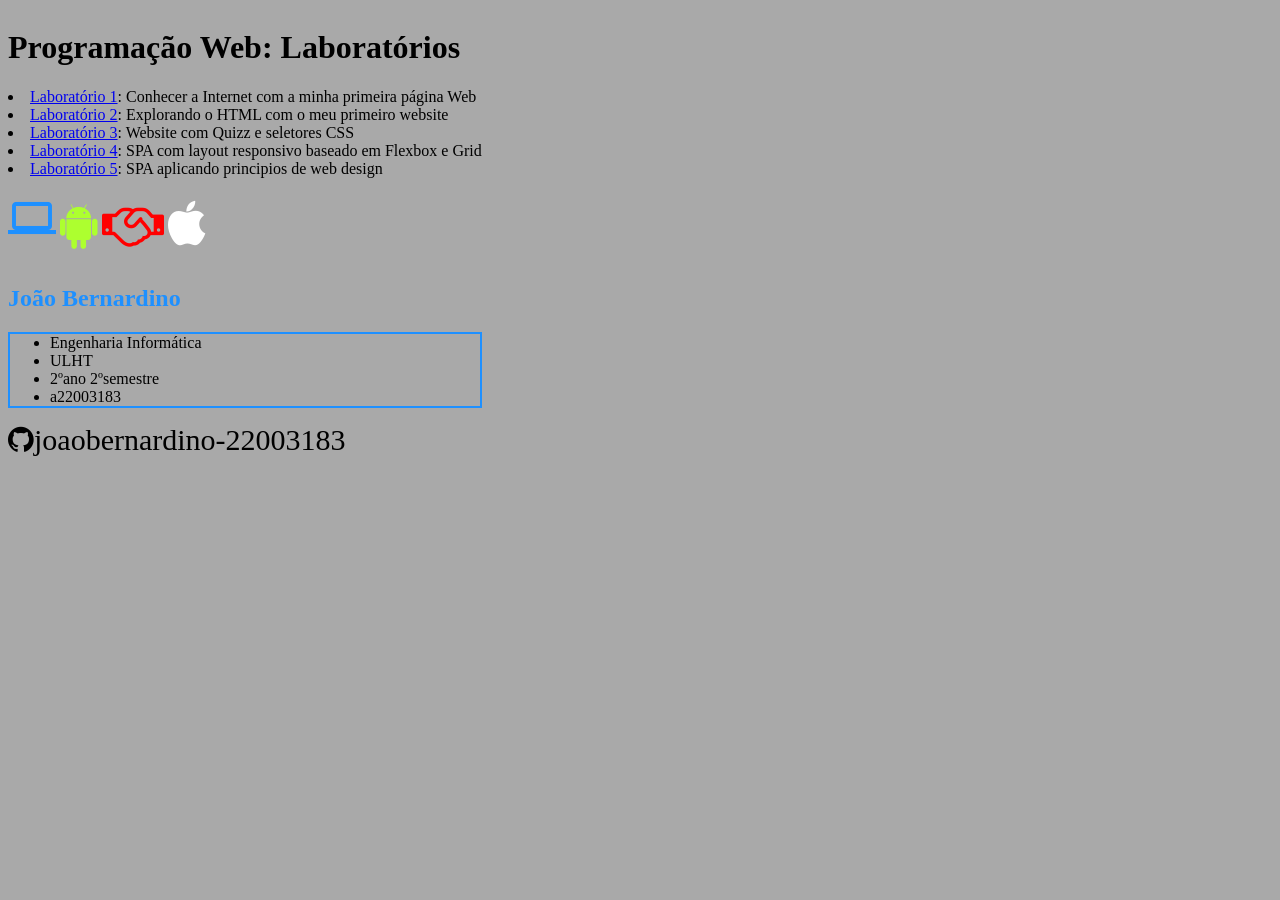
<file: index.html>
<!DOCTYPE html>
<html lang="pt">
<head>
    <meta charset="UTF-8">
    <title>PW Labs</title>
    <link rel="stylesheet" href="estilos.css">
    <link href="https://fonts.googleapis.com/icon?family=Material+Icons" rel="stylesheet">
    <link rel="stylesheet" href="https://cdnjs.cloudflare.com/ajax/libs/font-awesome/4.7.0/css/font-awesome.min.css">
</head>

<body>
    <header>
        <h1>Programação Web: Laboratórios</h1>
        <div class="item"></div>
    </header>
    <nav>
        <li><a href="lab1/index.html">Laboratório 1</a>: Conhecer a Internet com a minha primeira página Web</li>
        <li><a href="lab2/index.html">Laboratório 2</a>: Explorando o HTML com o meu primeiro website</li>
        <li><a href="lab3/index.html">Laboratório 3</a>: Website com Quizz e seletores CSS</li>
        <li><a href="lab4/index.html">Laboratório 4</a>: SPA com layout responsivo baseado em Flexbox e Grid</li>
        <li><a href="lab5/index.html">Laboratório 5</a>: SPA aplicando principios de web design</li>
    </nav>
    <main>
        <p>
            <i class="material-icons" style="font-size:48px;color:dodgerblue">computer</i>
            <i class="fa fa-android" style="font-size:48px;color:greenyellow"></i>
            <i class="fa fa-handshake-o" style="font-size:48px;color:red"></i>
            <i class="fa fa-apple" style="font-size:48px;color:white"></i>
        </p>
    </main>

    <footer>
        <h2 style="color:DodgerBLue;">João Bernardino</h2>
        <ul style="border:2px solid DodgerBlue;">
            <li>Engenharia Informática</li>
            <li>ULHT</li>
            <li>2ºano 2ºsemestre</li>
            <li>a22003183</li>
        </ul>
        <i class="fa fa-github" style="font-size:30px;color:black">joaobernardino-22003183</i>
    </footer>
</body>


</html>
</file>
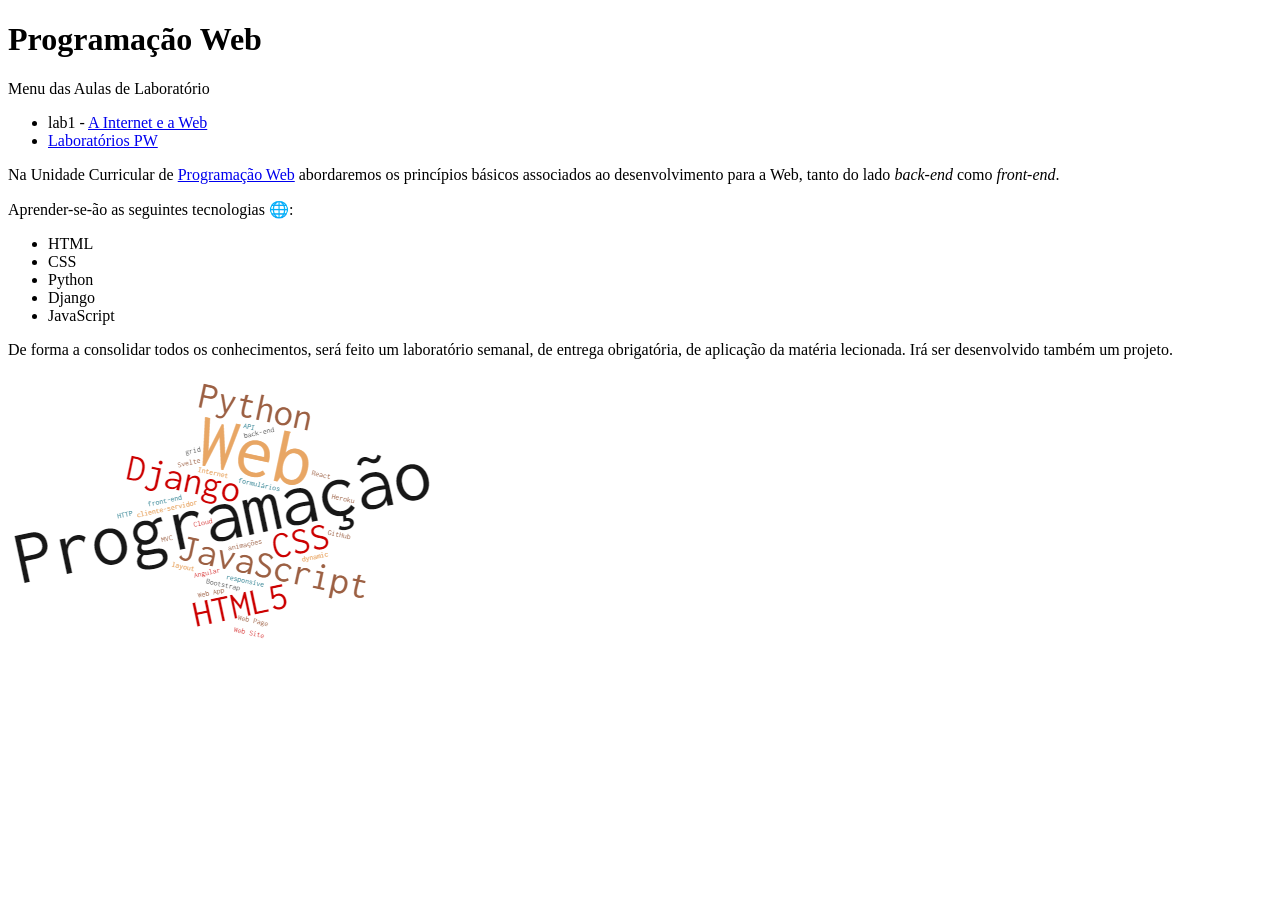
<file: lab1/index.html>
<!DOCTYPE html>
<html lang="pt">
<head>
    <meta charset="UTF-8">
    <title>A minha primeira página</title>
</head>
<body>
    <h1> Programação Web</h1>
    <p> Menu das Aulas de Laboratório</p>
    <ul>
        <li>lab1 - <a href="report.html">A Internet e a Web</a></li>
        <li><a href="../index.html">Laboratórios PW</a></li>
    </ul>
    <p>Na Unidade Curricular de <a href="https://moodle.ensinolusofona.pt/course/view.php?id=1596">Programação Web</a>
        abordaremos os princípios básicos associados ao desenvolvimento para a Web, tanto do lado <i>back-end</i>
        como <i>front-end</i>.</p>
    <p>Aprender-se-ão as seguintes tecnologias &#127760;:</p>
    <ul>
        <li>HTML</li>
        <li>CSS</li>
        <li>Python</li>
        <li>Django</li>
        <li>JavaScript</li>
    </ul>
    <p>De forma a consolidar todos os conhecimentos, será feito um laboratório semanal, de entrega obrigatória,
        de aplicação da matéria lecionada. Irá ser desenvolvido também um projeto.</p>

    <img src="images/wordcloud.png">
</body>
</html>
</file>
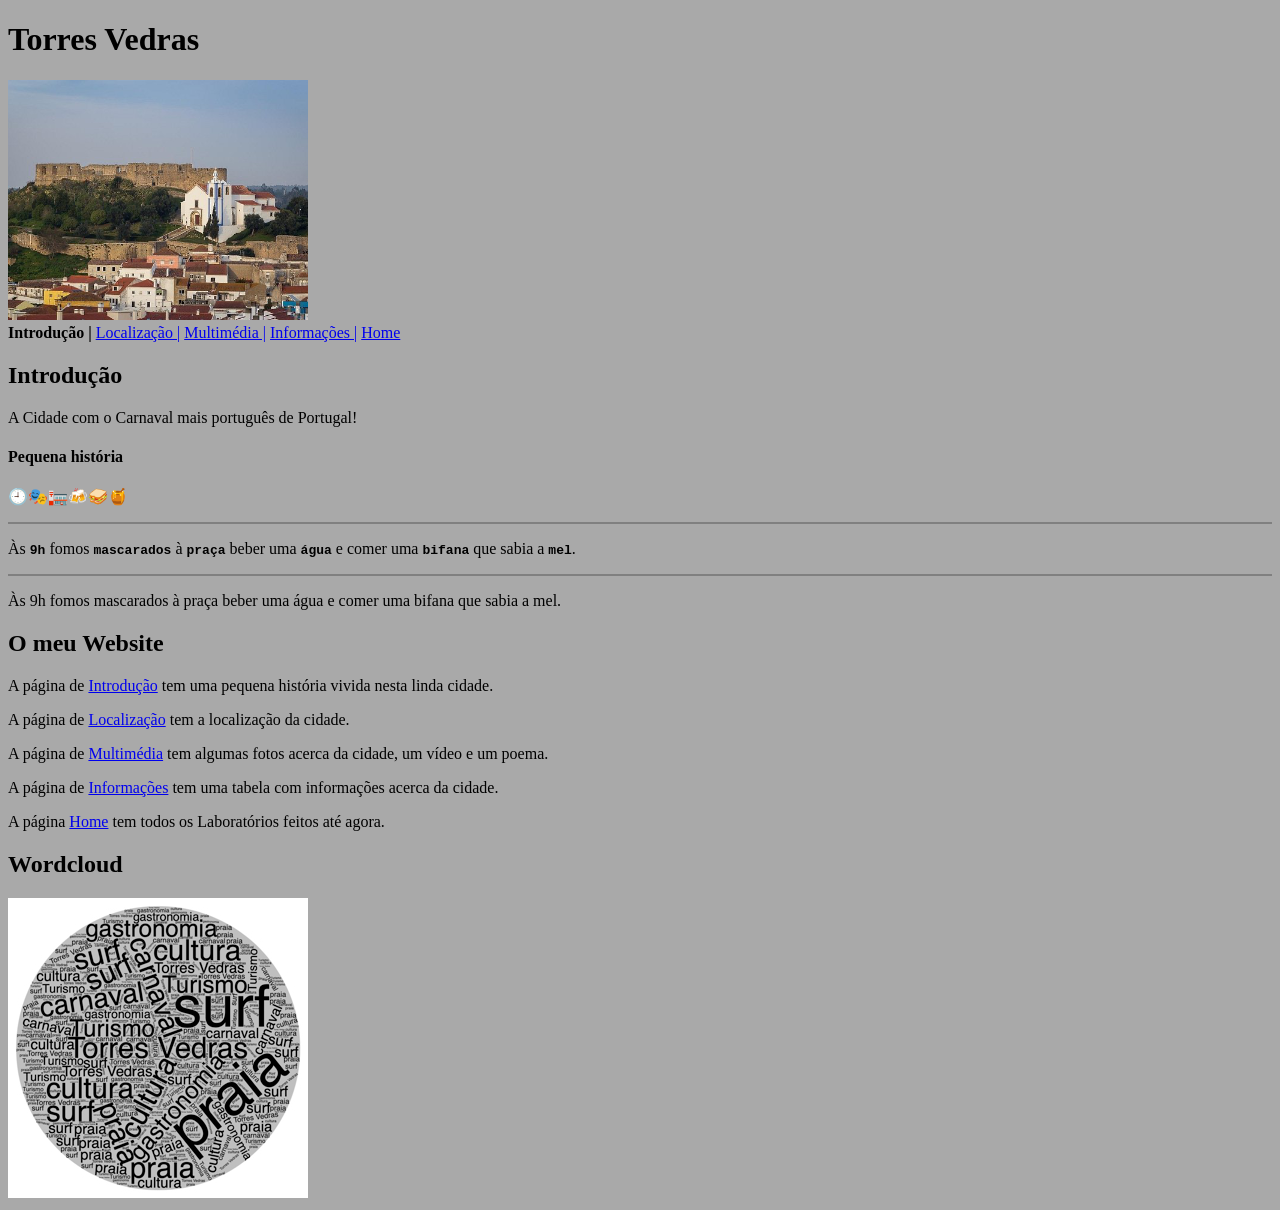
<file: lab2/index.html>
<!DOCTYPE html>
<html lang="pt">
    <head>
        <meta charset="UTF-8">
        <title>Torres Vedras</title>
        <meta name="author" content="João Bernardino">
        <meta name="number" content="a22003183">
        <meta name="description" content="Website sobre Torres Vedras">
        <link rel="shortcut icon" type="image/x-icon" href="images/Theatre-Masks-256.ico"/>
    </head>

    <body style="background-color:darkgrey">
        <h1>Torres Vedras</h1>
        <img src="images/TVD.png"><br>

        <b>Introdução |</b>
        <a href="local.html">Localização |</a>
        <a href="multimedia.html">Multimédia |</a>
        <a href="info.html">Informações |</a>
        <a href="../index.html">Home</a>

        <h2>Introdução</h2>
        <p>A Cidade com o Carnaval mais português de Portugal!</p>
        <h4>Pequena história</h4>
        <p>🕘🎭🏣🍻🥪🍯</p>
        <hr style="height:2px;border-width:0;color:gray;background-color:gray">
        <p>Às <b><code>9h</code></b> fomos <b><code>mascarados</code></b> à <b><code>praça</code></b> beber uma <b><code>água</code></b> e comer uma <b><code>bifana</code></b> que sabia a <b><code>mel</code></b>.</p>
        <hr style="height:2px;border-width:0;color:gray;background-color:gray">
        <p>Às 9h fomos mascarados à praça beber uma água e comer uma bifana que sabia a mel.</p>

        <h2>O meu Website</h2>
        <p>A página de <a href="index.html">Introdução</a> tem uma pequena história vivida nesta linda cidade.</p>
        <p>A página de <a href="local.html">Localização</a> tem a localização da cidade.</p>
        <p>A página de <a href="multimedia.html">Multimédia</a> tem algumas fotos acerca da cidade, um vídeo e um poema.</p>
        <p>A página de <a href="info.html">Informações</a> tem uma tabela com informações acerca da cidade.</p>
        <p>A página <a href="../index.html">Home</a> tem todos os Laboratórios feitos até agora.</p>

        <h2>Wordcloud</h2>
        <img src="images/wordcloud.jpg">
    </body>
</html>
</file>
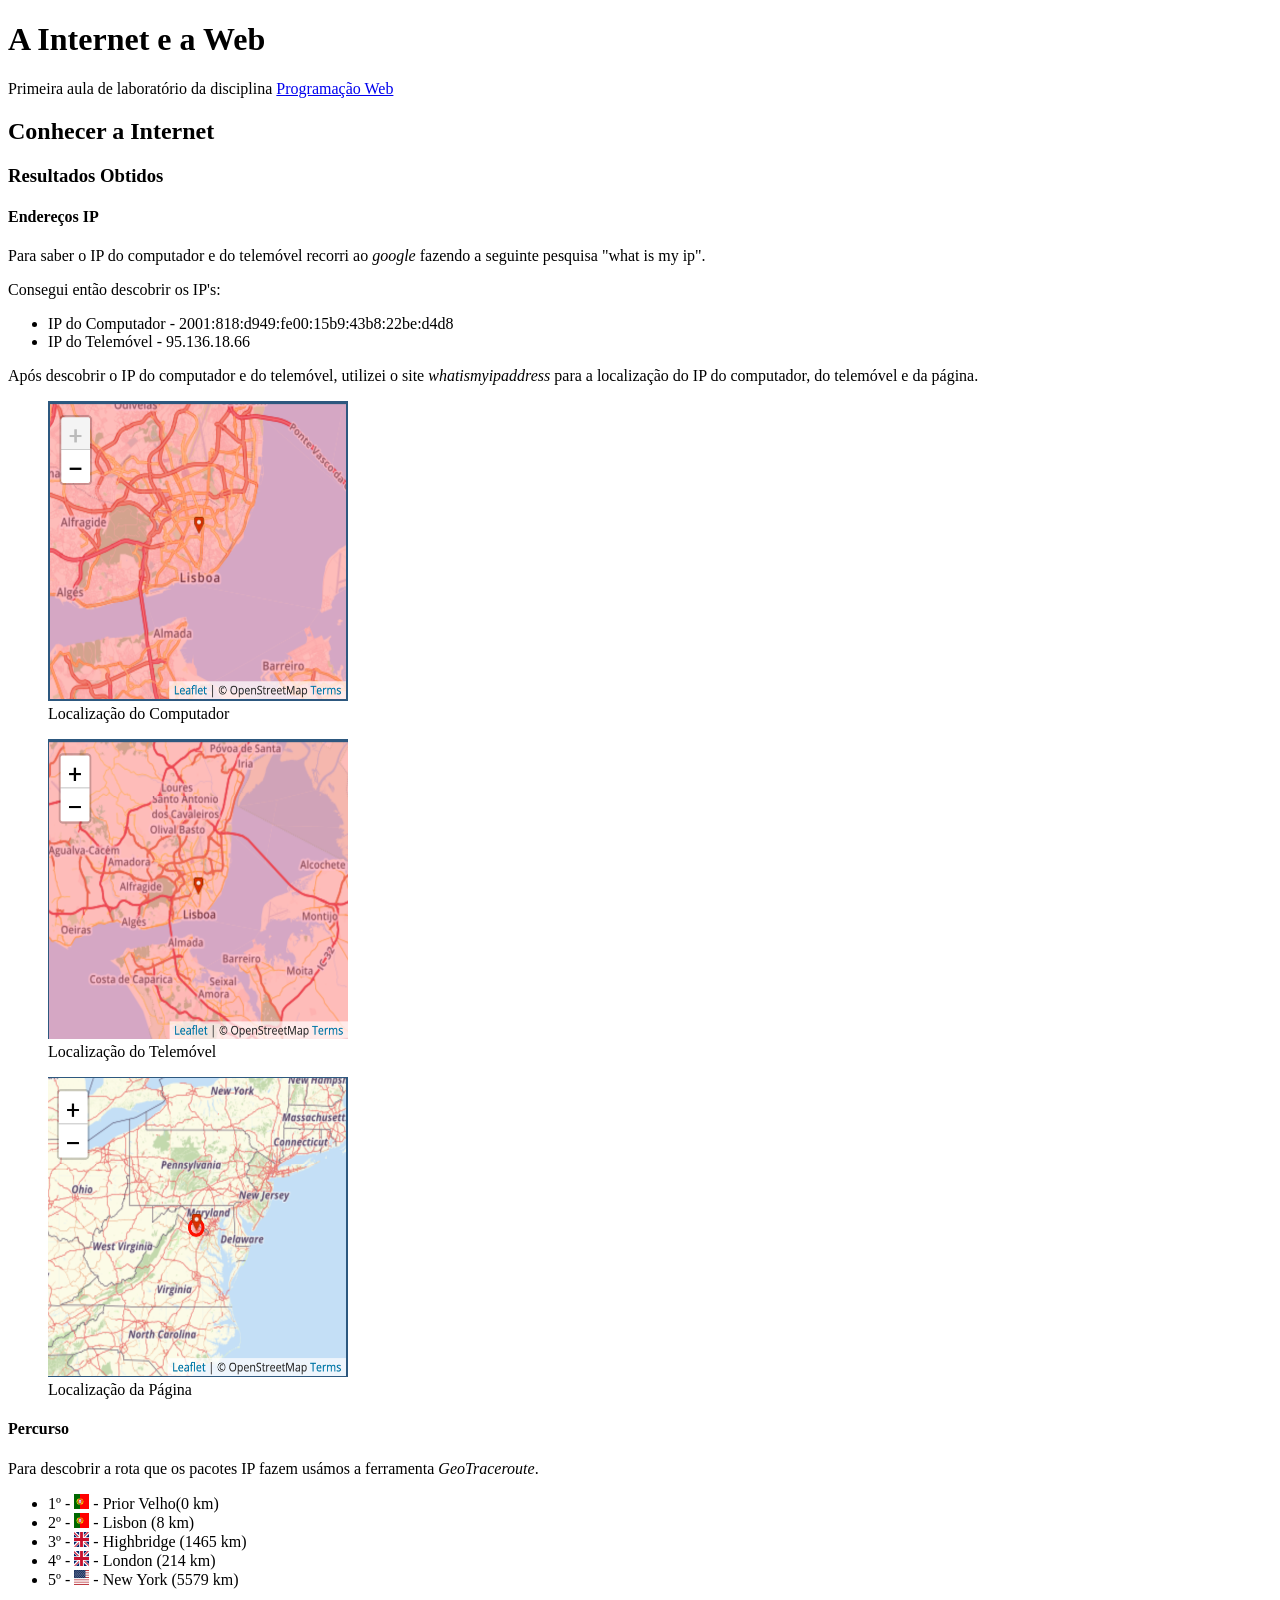
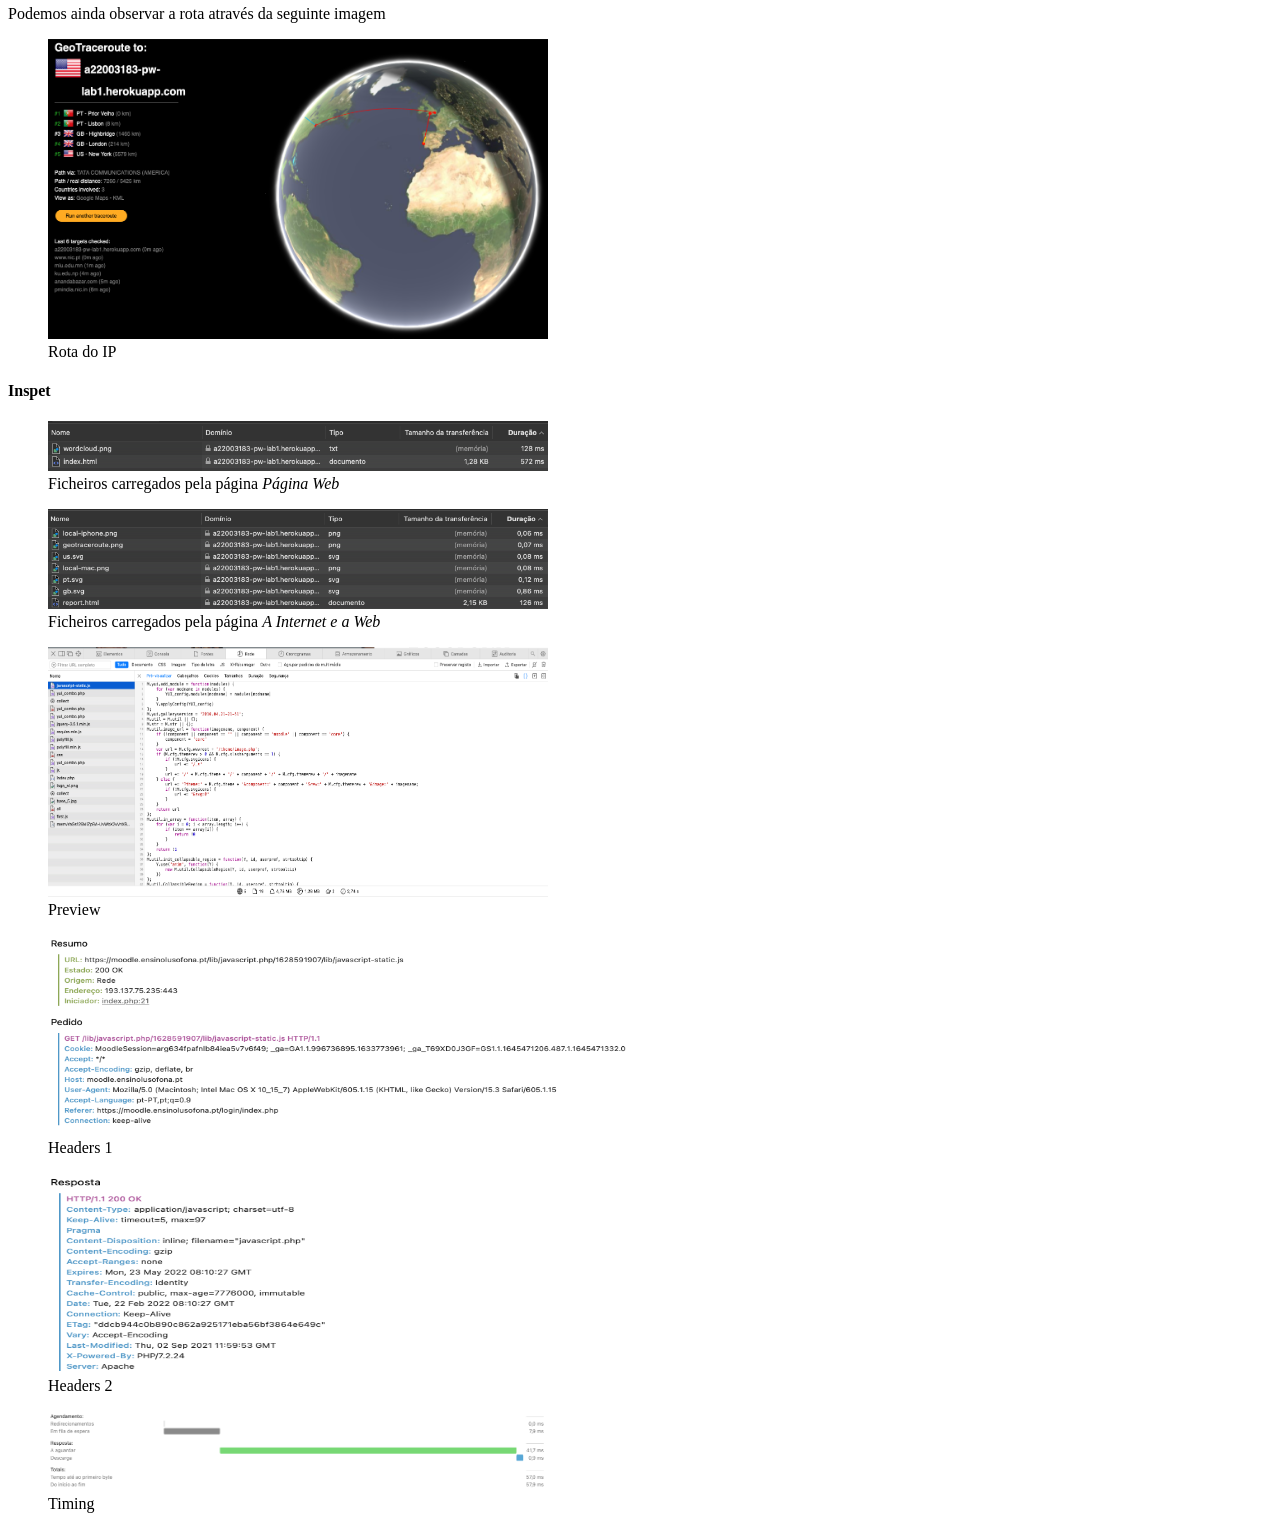
<file: lab1/report.html>
<!DOCTYPE html>
<html lang="pt">
<head>
    <meta charset="UTF-8">
    <title>A minha primeira página</title>
</head>
<body>
    <h1> A Internet e a Web </h1>
    <p> Primeira aula de laboratório da disciplina <a href="index.html">Programação Web</a> </p>
    <h2> Conhecer a Internet </h2>
    <h3> Resultados Obtidos</h3>
    <h4> Endereços IP</h4>

    <p>Para saber o IP  do computador e do telemóvel recorri ao <i>google</i> fazendo a seguinte pesquisa "what is my ip".</p>
    <p>Consegui então descobrir os IP's:</p>
    <ul>
        <li>IP do Computador - 2001:818:d949:fe00:15b9:43b8:22be:d4d8</li>
        <li>IP do Telemóvel - 95.136.18.66</li>
    </ul>


    <p> Após descobrir o IP do computador e do telemóvel, utilizei o site <i>whatismyipaddress</i> para a localização do IP do computador, do telemóvel e da página.</p>

    <figure>
        <img src="images/local-mac.png" style="width: 300px;height: 300px;">
        <figcaption>Localização do Computador</figcaption>
    </figure>

    <figure>
        <img src="images/local-iphone.png" style="width: 300px;height: 300px;">
        <figcaption>Localização do Telemóvel</figcaption>
    </figure>

    <figure>
        <img src="images/local-app.png" style="width: 300px;height: 300px;">
        <figcaption>Localização da Página</figcaption>
    </figure>


    <h4>Percurso</h4>
    <p>Para descobrir a rota que os pacotes IP fazem usámos a ferramenta <i>GeoTraceroute</i>.</p>
    <ul>
        <li>1º - <img src="images/pt.svg" style="width: 15px;height: 15px;"> - Prior Velho(0 km) </li>
        <li>2º - <img src="images/pt.svg" style="width: 15px;height: 15px;"> - Lisbon (8 km)</li>
        <li>3º - <img src="images/gb.svg" style="width: 15px;height: 15px;"> - Highbridge (1465 km)</li>
        <li>4º - <img src="images/gb.svg" style="width: 15px;height: 15px;"> - London (214 km)</li>
        <li>5º - <img src="images/us.svg" style="width: 15px;height: 15px;"> - New York (5579 km)</li>
    </ul>

    <p>Podemos ainda observar a rota através da seguinte imagem</p>


    <figure>
        <img src="images/geotraceroute.png" style="width: 500px;height: 300px;">
        <figcaption>Rota do IP</figcaption>
    </figure>

    <h4>Inspet</h4>

    <figure>
        <img src="images/inspecionarPag1.png" style="width: 500px;height: 50px;">
        <figcaption>Ficheiros carregados pela página <i>Página Web</i></figcaption>
    </figure>

    <figure>
        <img src="images/inspecionarPag2.png" style="width: 500px;height: 100px;">
        <figcaption>Ficheiros carregados pela página <i>A Internet e a Web</i></figcaption>
    </figure>

    <figure>
        <img src="images/Preview.png" style="width: 500px; height: 250px;">
        <figcaption>Preview</figcaption>
    </figure>

    <figure>
        <img src="images/header1.png" style="width: 600px; height: 200px;">
        <figcaption>Headers 1</figcaption>
    </figure>

    <figure>
        <img src="images/header2.png" style="width: 450px; height: 200px;">
        <figcaption>Headers 2</figcaption>
    </figure>

    <figure>
        <img src="images/duration.png" style="width: 500px;height: 80px;">
        <figcaption>Timing</figcaption>
    </figure>


</body>
</html>
</file>
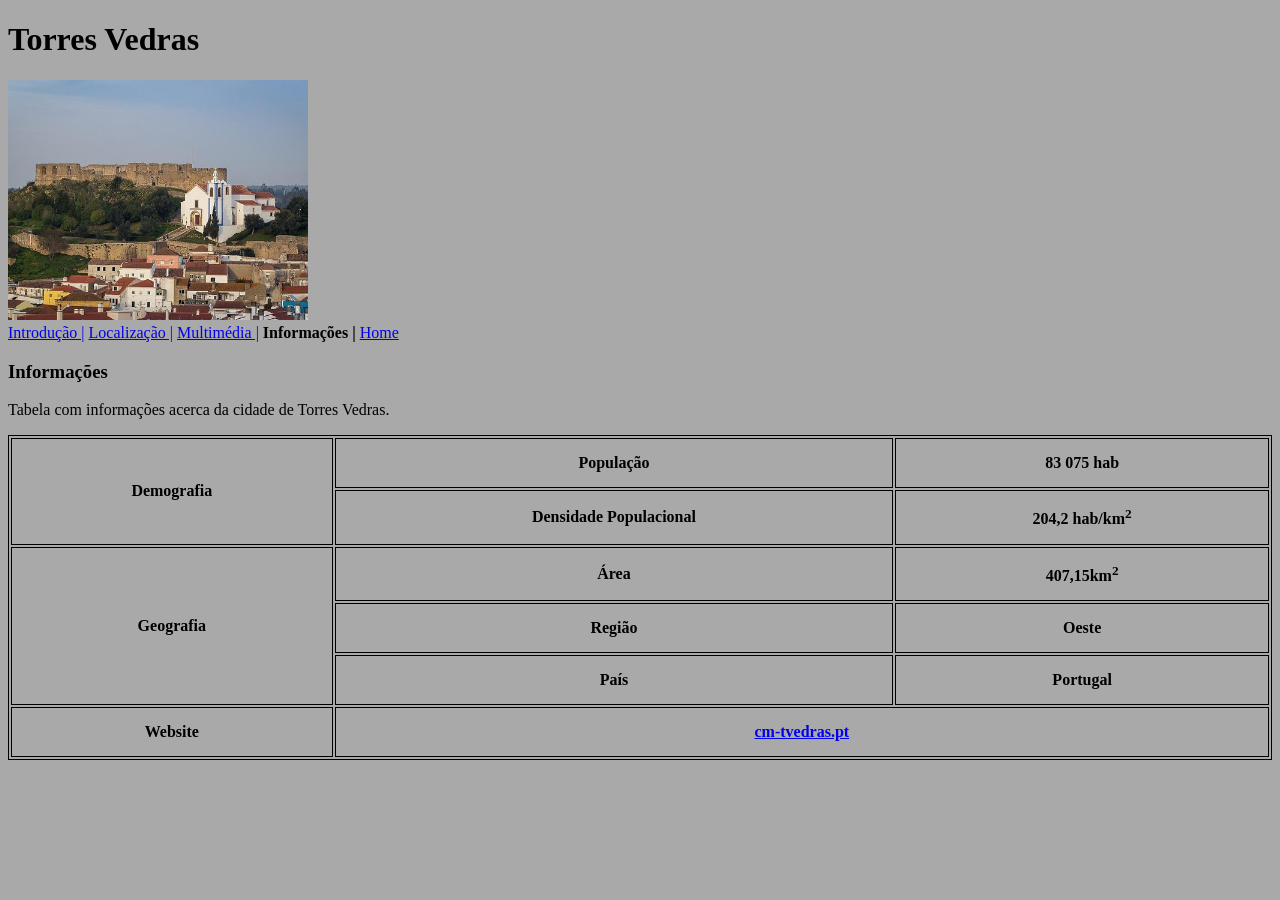
<file: lab2/info.html>
<!DOCTYPE html>
<html lang="pt">
    <head>
        <meta charset="UTF-8">
        <title>Torres Vedras</title>
        <meta name="author" content="João Bernardino">
        <meta name="number" content="a22003183">
        <meta name="description" content="Website sobre Torres Vedras">
        <link rel="shortcut icon" type="image/x-icon" href="images/Theatre-Masks-256.ico"/>
        <style>
            table, th, td {
                border: 1px solid black;
            }

            th, td{
                padding: 15px;
            }
        </style>
    </head>

    <body style="background-color:darkgrey">
        <h1>Torres Vedras</h1>
        <img src="images/TVD.png"><br>
        <a href="index.html">Introdução |</a>
        <a href="local.html">Localização |</a>
        <a href="multimedia.html">Multimédia |</a>
        <b>Informações |</b>
        <a href="../index.html">Home</a>

        <h3>Informações</h3>
        <p>Tabela com informações acerca da cidade de Torres Vedras.</p>
        <table cellpadding="10"; style="width: 100%">
            <tr>
                <th rowspan="2"><b>Demografia</b></th>
                <th>População</th>
                <th>83 075 hab</th>
            </tr>
            <tr>
                <th>Densidade Populacional</th>
                <th>204,2 hab/km<sup>2</sup></th>
            </tr>
            <tr>
                <th rowspan="3">Geografia</th>
                <th>Área</th>
                <th>407,15km<sup>2</sup></th>
            </tr>
            <tr>
                <th>Região</th>
                <th>Oeste</th>
            </tr>
            <tr>
                <th>País</th>
                <th>Portugal</th>
            </tr>
            <tr>
                <th>Website</th>
                <th colspan="2"><a href="https://www.cm-tvedras.pt"> cm-tvedras.pt</a> </th>
            </tr>
        </table>
    </body>
</html>
</file>
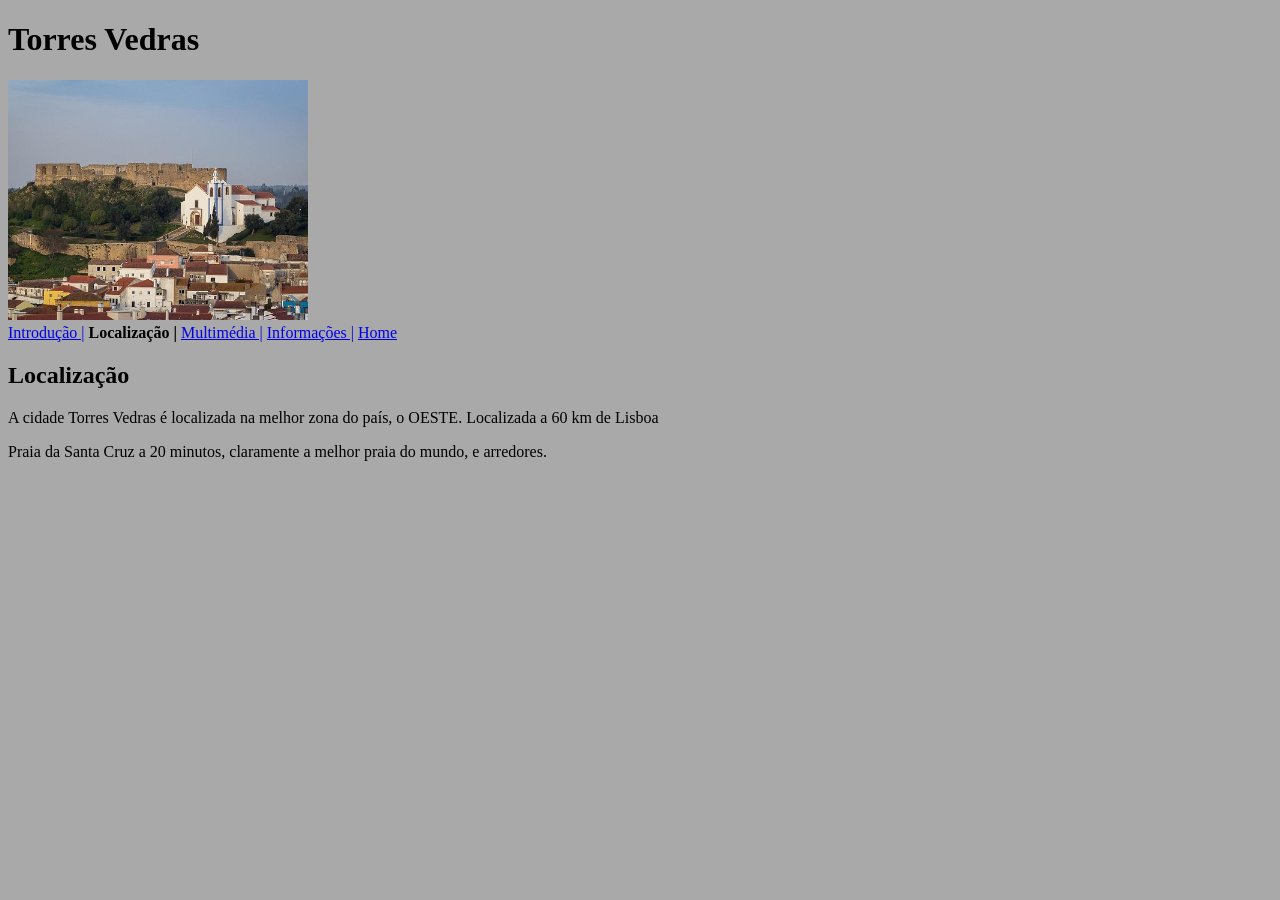
<file: lab2/local.html>
<!DOCTYPE html>
<html lang="pt">
    <head>
        <meta charset="UTF-8">
        <title>Torres Vedras</title>
        <meta name="author" content="João Bernardino">
        <meta name="number" content="a22003183">
        <meta name="description" content="Website sobre Torres Vedras">
        <link rel="shortcut icon" type="image/x-icon" href="images/Theatre-Masks-256.ico"/>
    </head>

    <body style="background-color:darkgrey">
        <h1>Torres Vedras</h1>
        <img src="images/TVD.png"><br>
        <a href="index.html">Introdução |</a>
        <b>Localização |</b>
        <a href="multimedia.html">Multimédia |</a>
        <a href="info.html">Informações |</a>
        <a href="../index.html">Home</a>
        <h2>Localização</h2>
        <p>A cidade Torres Vedras é localizada na melhor zona do país, o OESTE. Localizada a 60 km de Lisboa</p>
        <p>Praia da Santa Cruz a 20 minutos, claramente a melhor praia do mundo, e arredores.</p>
        <iframe src="https://www.google.com/maps/embed?pb=!1m14!1m12!1m3!1d10122.09196173544!2d-9.257986723970562!3d39.08998044494216!2m3!1f0!2f0!3f0!3m2!1i1024!2i768!4f13.1!5e1!3m2!1spt-PT!2spt!4v1645731485576!5m2!1spt-PT!2spt" width="400" height="300" style="border:0;" allowfullscreen="" loading="lazy"></iframe>
    </body>
</html>
</file>
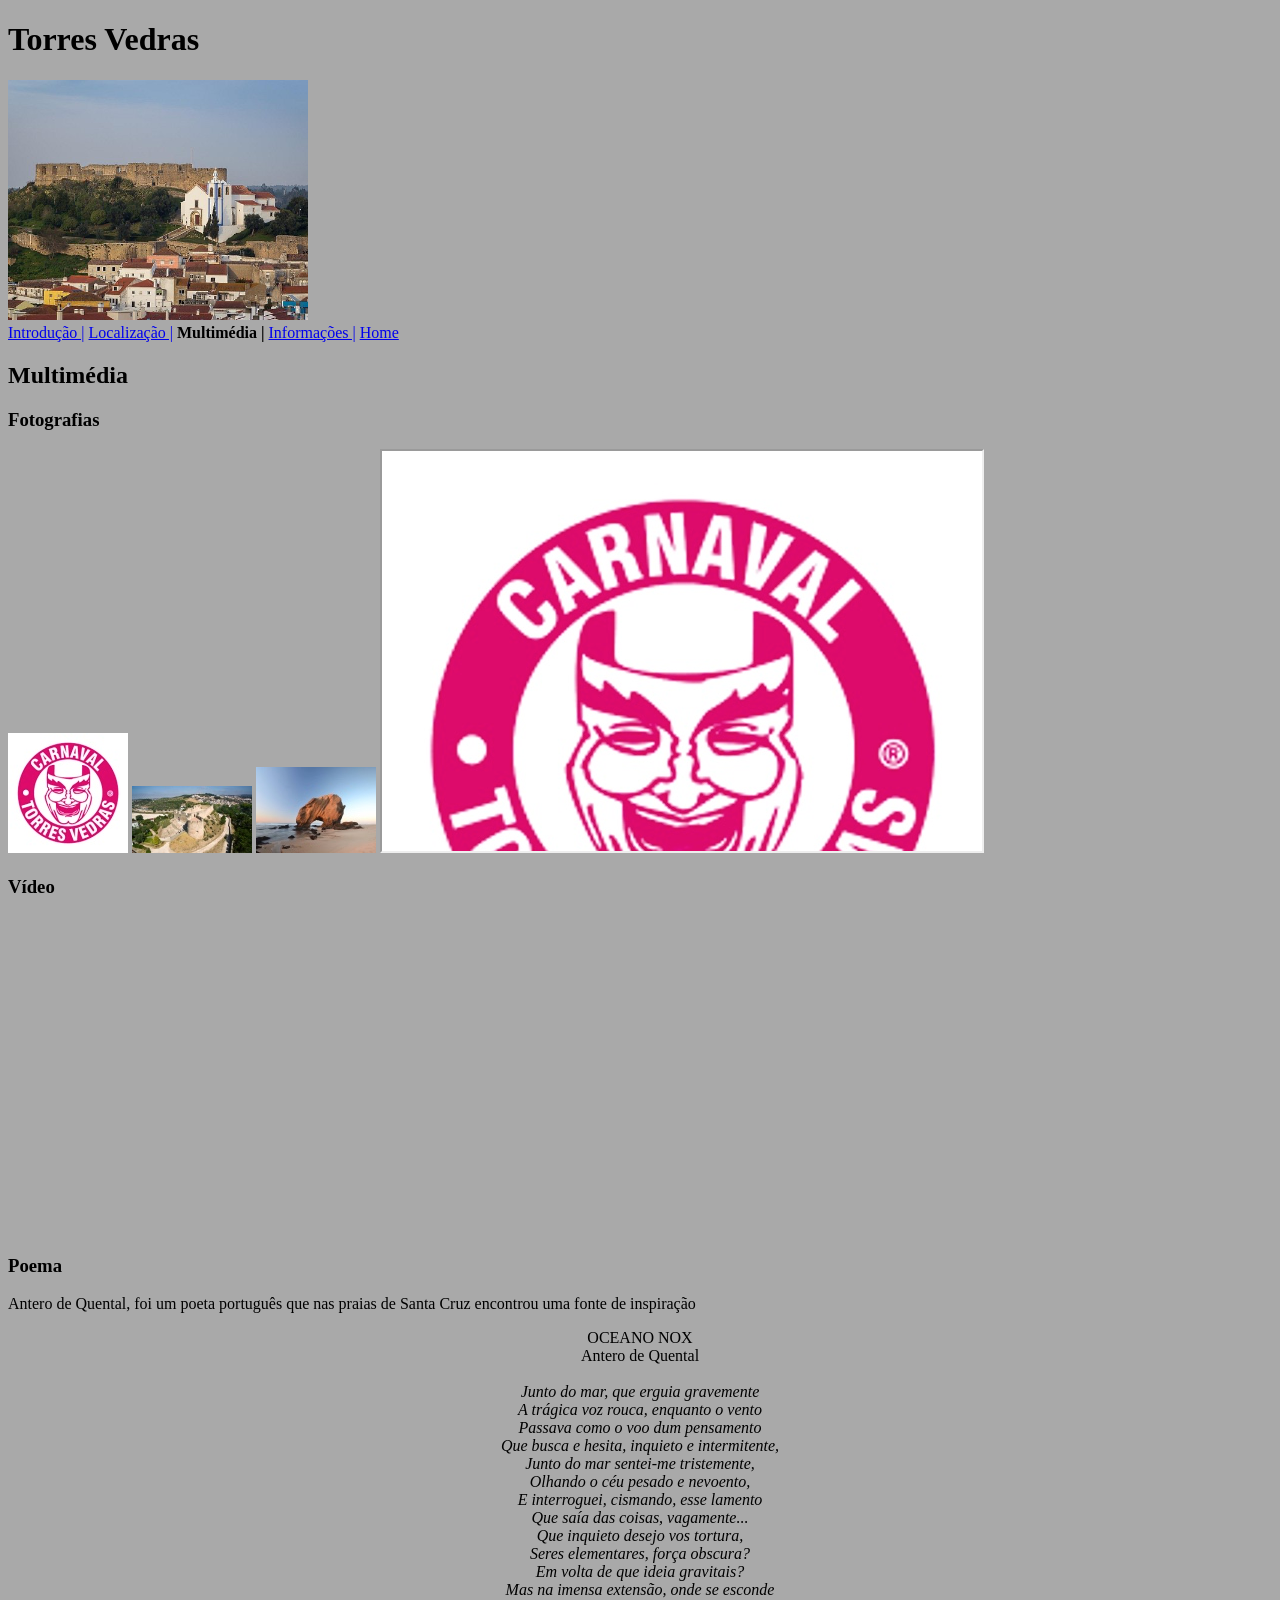
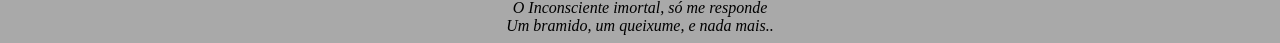
<file: lab2/multimedia.html>
<!DOCTYPE html>
<html lang="pt">
    <head>
        <meta charset="UTF-8">
        <title>Torres Vedras</title>
        <meta name="author" content="João Bernardino">
        <meta name="number" content="a22003183">
        <meta name="description" content="Website sobre Torres Vedras">
        <link rel="shortcut icon" type="image/x-icon" href="images/Theatre-Masks-256.ico"/>
    </head>

    <body style="background-color:darkgrey">
        <h1>Torres Vedras</h1>
        <img src="images/TVD.png"><br>
        <a href="index.html">Introdução |</a>
        <a href="local.html">Localização |</a>
        <b>Multimédia |</b>
        <a href="info.html">Informações |</a>
        <a href="../index.html">Home</a>
        <h2>Multimédia</h2>
        <h3>Fotografias</h3>
        <a href="images/carnaval_grande.jpg" target="image"><img src="images/carnaval_pequena.jpg" alt="Carnaval de Torres Vedras"></a>
        <a href="images/castelo_grande.jpg" target="image"><img src="images/castelo_pequena.jpg" alt="Castelo de Torres Vedras"></a>
        <a href="images/santa_grande.jpg" target="image"><img src="images/santa_pequena.jpg" alt="Santa Cruz"></a>
        <iframe width="600" height="400" src="images/carnaval_grande.jpg" name="image"></iframe>
        <h3>Vídeo</h3>
        <iframe width="560" height="315" src="https://www.youtube.com/embed/vdXIPeWN-Uc" title="YouTube video player"
                frameborder="0" allow="accelerometer; autoplay; clipboard-write; encrypted-media; gyroscope; picture-in-picture" allowfullscreen></iframe>

        <h3>Poema</h3>
        <p>Antero de Quental, foi um poeta português que nas praias de Santa Cruz encontrou uma fonte de inspiração</p>
        <center>OCEANO NOX</center>
        <center>Antero de Quental</center>
        <center><i>
            <br>
            Junto do mar, que erguia gravemente<br>
            A trágica voz rouca, enquanto o vento<br>
            Passava como o voo dum pensamento<br>
            Que busca e hesita, inquieto e intermitente,<br>

            Junto do mar sentei-me tristemente,<br>
            Olhando o céu pesado e nevoento,<br>
            E interroguei, cismando, esse lamento<br>
            Que saía das coisas, vagamente...<br>

            Que inquieto desejo vos tortura,<br>
            Seres elementares, força obscura?<br>
            Em volta de que ideia gravitais?<br>

            Mas na imensa extensão, onde se esconde<br>
            O Inconsciente imortal, só me responde<br>
            Um bramido, um queixume, e nada mais..<br>


        </i></center>

    </body>
</html>
</file>
<file: estilos.css>
*{background-color: darkgrey}

@media (min-width:601px) {

    body{
        display: grid;
        width: auto;
        height: auto;

        grid-template-rows: max-content;
        grid-template-columns: max-content;

        grid-template-areas:
              'header''nav''footer';
  }
}
</file>
